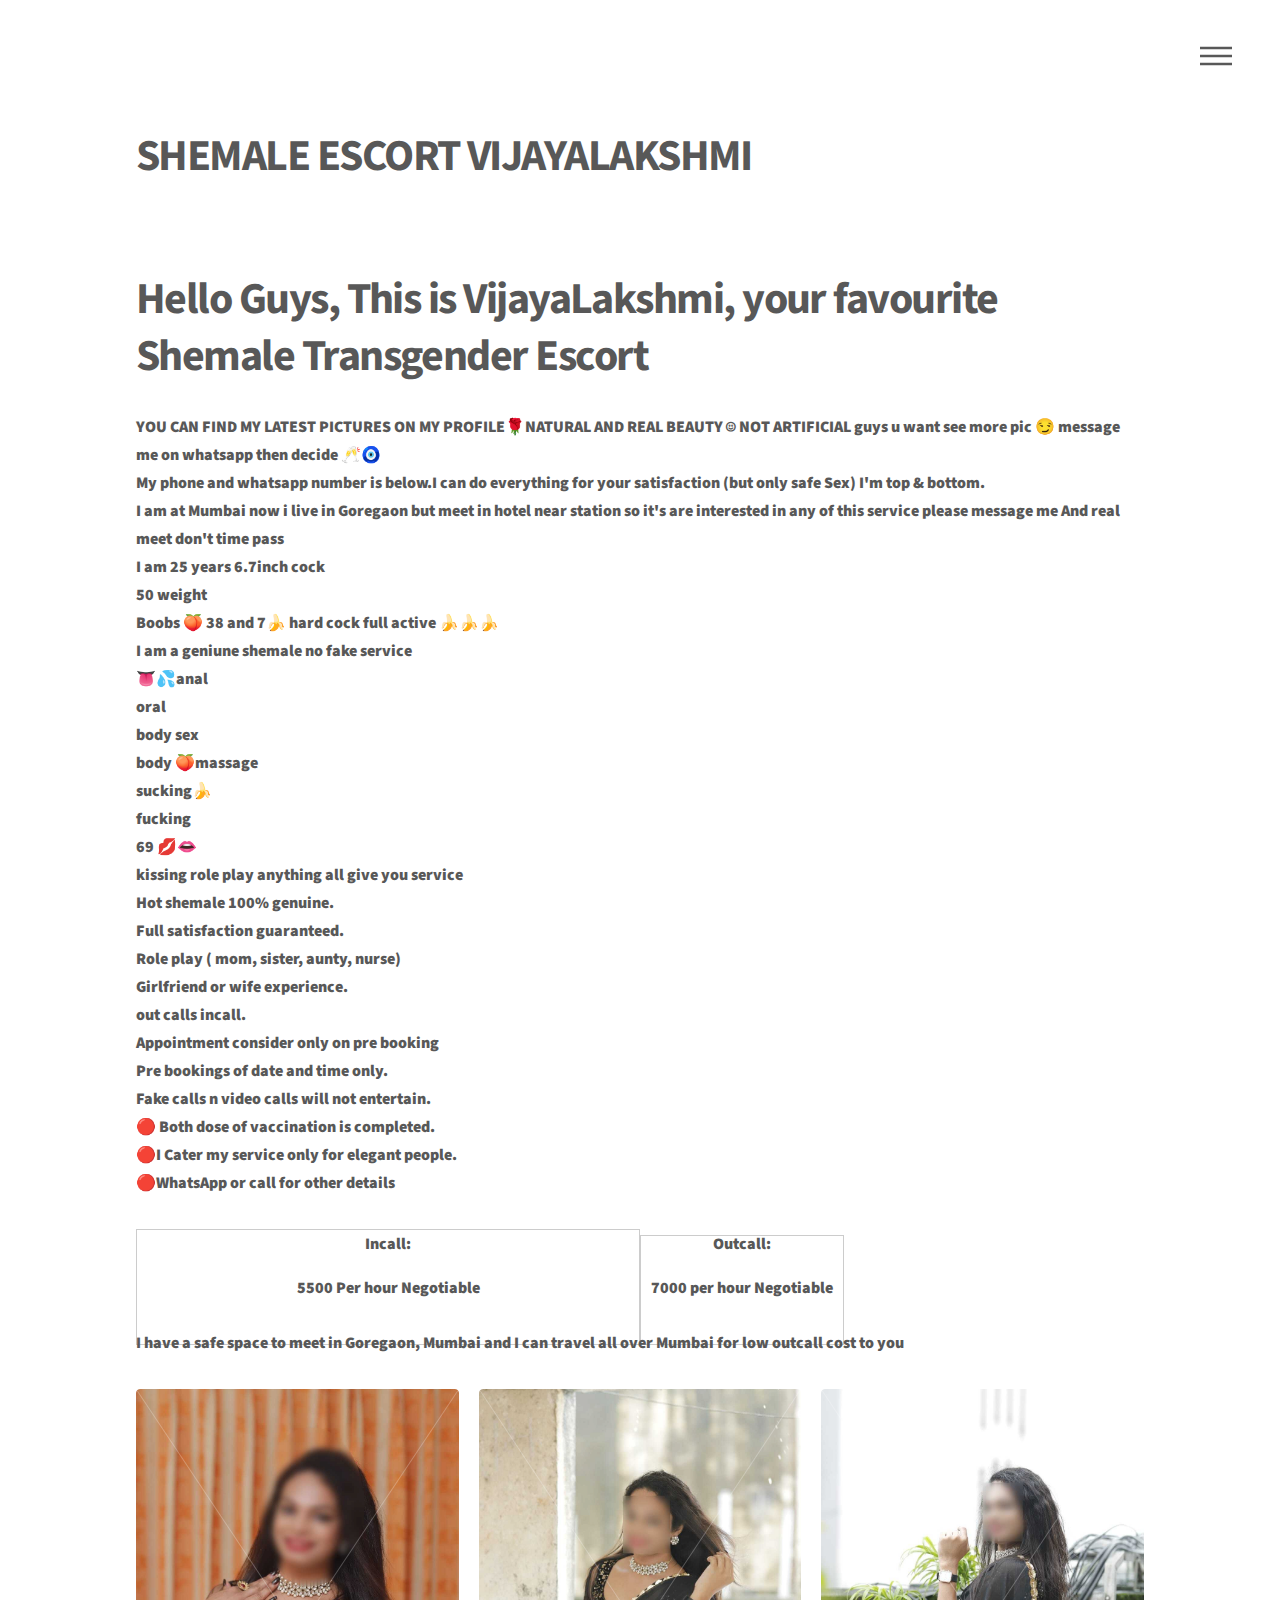
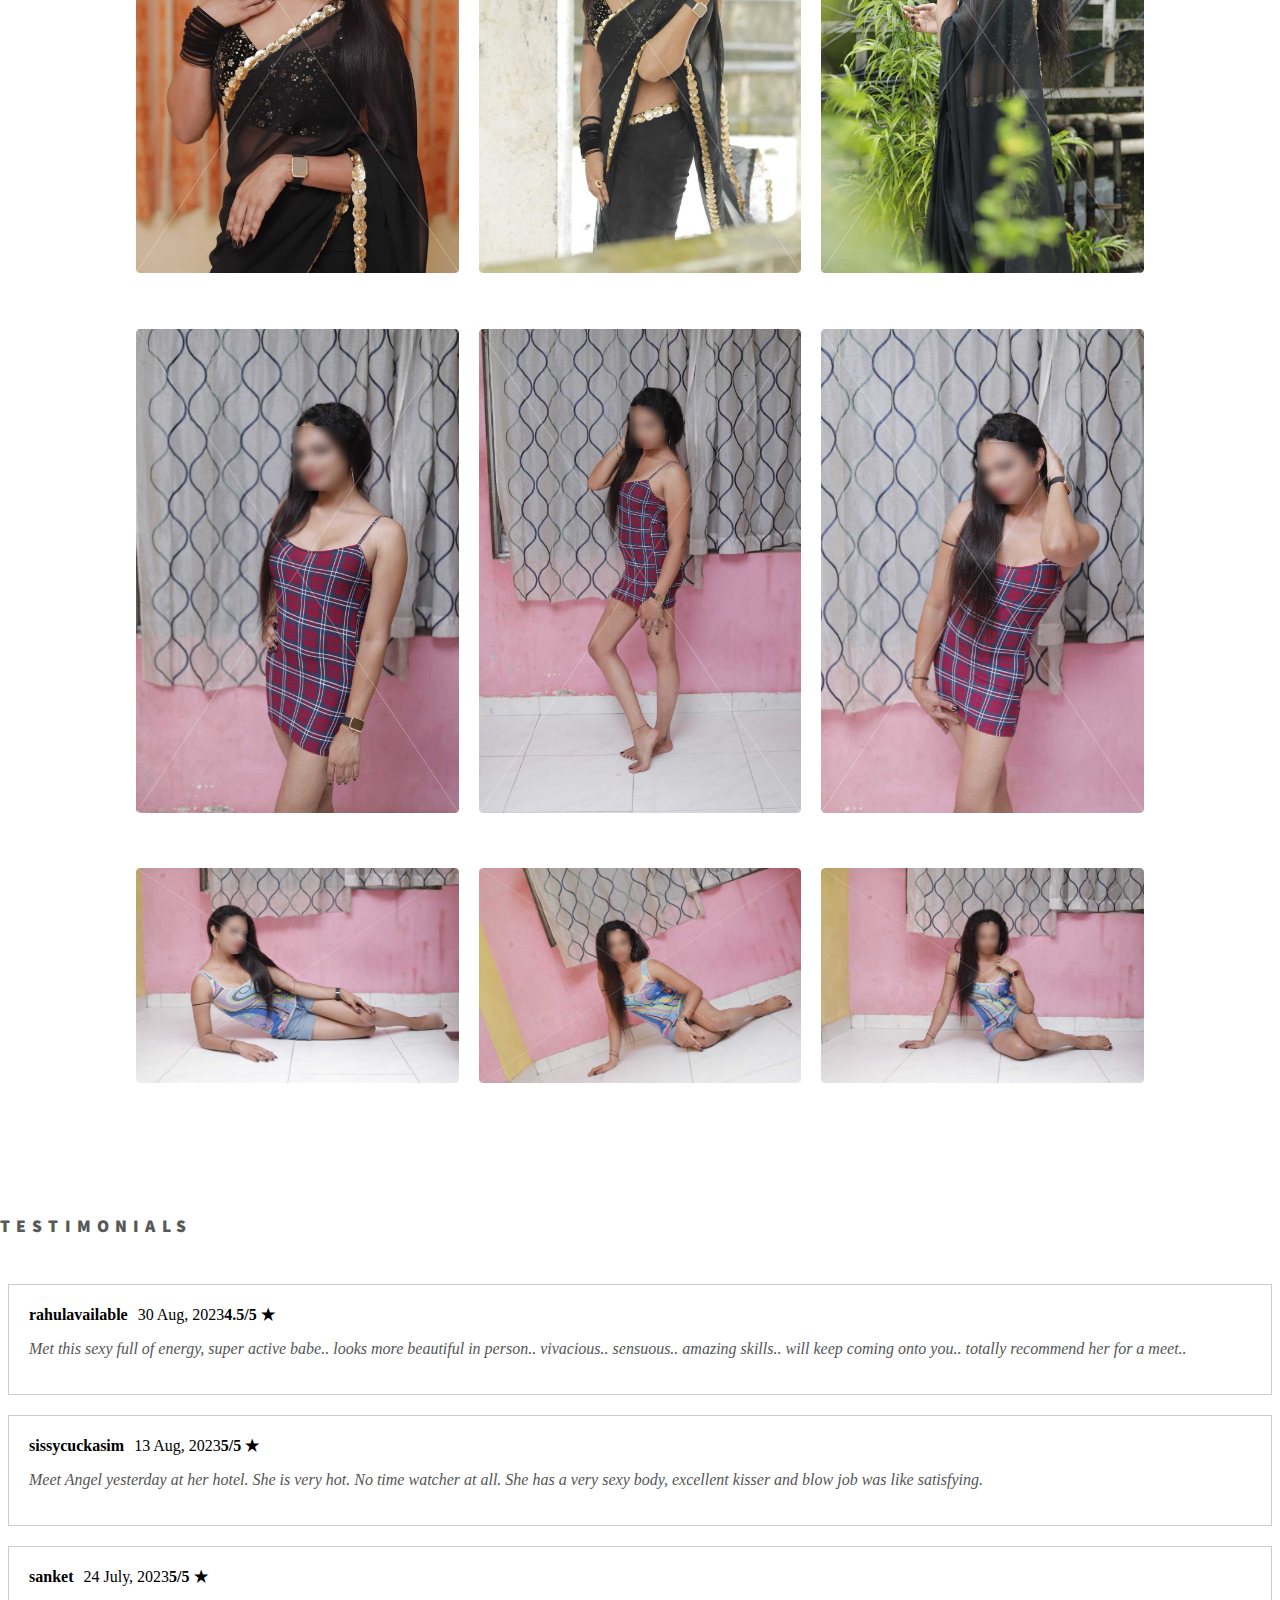
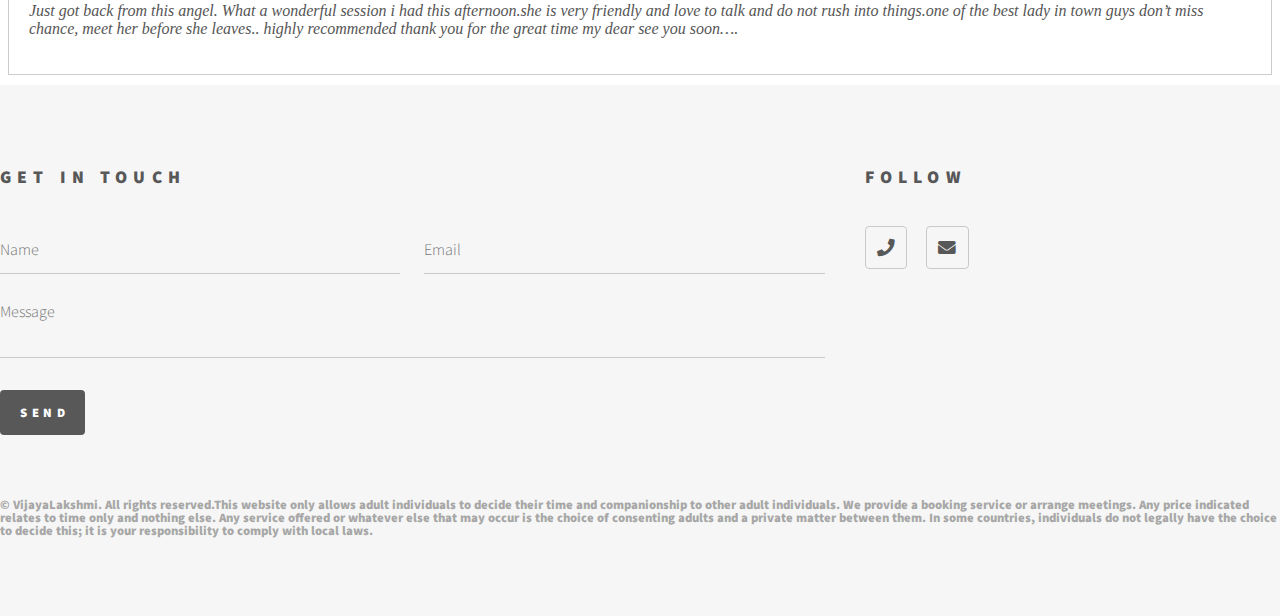
<file: index.html>
<!DOCTYPE HTML>
<!--
	Phantom by HTML5 UP
	html5up.net | @ajlkn
	Free for personal and commercial use under the CCA 3.0 license (html5up.net/license)
-->
<html>
	<head>
		<title>VijayaLakshmi TS</title>
		<meta charset="utf-8" />
		<meta name="viewport" content="width=device-width, initial-scale=1, user-scalable=no" />
		<link rel="stylesheet" href="assets/css/main.css" />
		<noscript><link rel="stylesheet" href="assets/css/noscript.css" /></noscript>
	</head>
	<body class="is-preload">
		<!-- Wrapper -->
			<div id="wrapper">

				<!-- Header -->
					<header id="header">
						<div class="inner">

							<!-- Logo -->
								<a href="index.html" class="logo">
									<span class="title"><h1>Shemale Escort VijayaLakshmi</h1></span>
								</a>

							<!-- Nav -->
								<nav>
									<ul>
										<li><a href="#menu">Menu</a></li>
									</ul>
								</nav>

						</div>
					</header>

				<!-- Menu -->
					<nav id="menu">
						<h2>Menu</h2>
						<ul>
							<li><a href="index.html">Home</a></li>
							<li><a href=#radi>Photos</a></li>
							<li><a href=#footer>Contact Me</a></li>
						</ul>
					</nav>

				<!-- Main -->
					<div id="main">
						<div class="inner">
							<header>
								<h1>Hello Guys, This is VijayaLakshmi, your favourite Shemale Transgender Escort </h1>
								<p><b>YOU CAN FIND MY LATEST PICTURES ON MY PROFILE🌹NATURAL AND REAL BEAUTY ☺ NOT ARTIFICIAL guys u want see more pic 😏 message me on whatsapp then decide 🥂🧿
									<br>My phone and whatsapp number is below.I can do everything for your satisfaction (but only safe Sex)
									I'm top & bottom.
									<br>I am at Mumbai now i live in Goregaon but meet in  hotel near station so it's are interested in any of this service please message me
									And real meet don't time pass 
									<br>I am 25 years 6.7inch cock 
									<br>50 weight
									<br>Boobs 🍑 38 and 7🍌 hard cock full active 🍌🍌🍌
									<br>I am a geniune shemale no fake service
									<br>👅💦anal
									<br> oral 
									<br>body sex 
									<br>body 🍑massage 
									<br>sucking🍌 
									<br>fucking 
									<br>69 💋👄 
									<br>kissing role play anything all give you service
									<br>Hot shemale 100% genuine.
									<br>Full satisfaction guaranteed.
									<br>Role play ( mom, sister, aunty, nurse)
									<br>Girlfriend or wife experience.
									<br>out calls incall.
									<br>Appointment consider only on pre booking
									<br>Pre bookings of date and time only.
									<br>Fake calls n video calls will not entertain.
									<br>🔴 Both dose of vaccination is completed.
									<br>🔴I Cater my service only for elegant people.
									<br>🔴WhatsApp or call for other details

									</b></p>
									<body>
										<div class="pricing-table">
											<div class="pricing-row">
												<div class="pricing-cell" data-tooltip="You can come to my place">
													<p><b>Incall:</p>
													<p><b> 5500 Per hour Negotiable</p>
												</div>
												<div class="pricing-cell" data-tooltip="I can come to your place">
													<p><b>Outcall:</p>
													<p><b>7000 per hour Negotiable</p>
												</div>
											</div>
										</div>
									</body>
									<p>
										<b>
											I have a safe space to meet in Goregaon, Mumbai and I can travel all over Mumbai for low outcall cost to you
										</b>
									</p>
									
							</header>
							<section id="radi" class="tiles">
								<article class="">
									<span class="image">
										<img src="images/pic01.jpg" alt="" />
									</span>
									<!a href="generic.html">
										<h2> </h2>
										<div class="content">
											<p></p>
										</div>
									</a>
								</article>
								<article class="">
									<span class="image">
										<img src="images/pic02.jpg" alt="" />
									</span>
									<!a href="generic.html">
										<h2></h2>
										<div class="content">
											<p></p>
										</div>
									</a>
								</article>
								<article class="">
									<span class="image">
										<img src="images/pic03.jpg" alt="" />
									</span>
									<!a href="generic.html">
										<h2></h2>
										<div class="content">
											<p></p>
										</div>
									</a>
								</article>
								<article class="">
									<span class="image">
										<img src="images/pic04.jpg" alt="" />
									</span>
									<!a href="generic.html">
										<h2></h2>
										<div class="content">
											<p></p>
										</div>
									</a>
								</article>
								<article class="">
									<span class="image">
										<img src="images/pic05.jpg" alt="" />
									</span>
									<!a href="generic.html">
										<h2></h2>
										<div class="content">
											<p></p>
										</div>
									</a>
								</article>
								<article class="">
									<span class="image">
										<img src="images/pic06.jpg" alt="" />
									</span>
									<!a href="generic.html">
										<h2></h2>
										<div class="content">
											<p></p>
										</div>
									</a>
								</article>
								<article class="">
									<span class="image">
										<img src="images/pic07.jpg" alt="" />
									</span>
									<!a href="generic.html">
										<h2></h2>
										<div class="content">
											<p></p>
										</div>
									</a>
								</article>
								<article class="">
									<span class="image">
										<img src="images/pic08.jpg" alt="" />
									</span>
									<!a href="generic.html">
										<h2></h2>
										<div class="content">
											<p></p>
										</div>
									</a>
								</article>
								<article class="">
									<span class="image">
										<img src="images/pic09.jpg" alt="" />
									</span>
									<!a href="generic.html">
										<h2></h2>
										<div class="content">
											<p></p>
										</div>
									</a>
								</article>
							</section>
						</div>
					</div>
					<h2>Testimonials</h2>
					<iframe src="testimonials.html" width="100%" height="400" frameborder="0"></iframe>

				<!-- Footer -->
					<footer id="footer">
						<div class="inner">
							<section>
								<h2>Get in touch</h2>
								<form method="post" action="#">
									<div class="fields">
										<div class="field half">
											<input type="text" name="name" id="name" placeholder="Name" />
										</div>
										<div class="field half">
											<input type="email" name="email" id="email" placeholder="Email" />
										</div>
										<div class="field">
											<textarea name="message" id="message" placeholder="Message"></textarea>
										</div>
									</div>
									<ul class="actions">
										<li><input type="submit" value="Send" class="primary" /></li>
									</ul>
								</form>
							</section>
							<section>
								<h2>Follow</h2>
								<ul class="icons">
									
									
									<li><a href="tel:+918828575017" class="icon solid style2 fa-phone"><span class="label">Phone</span></a></li>
									<li><a href="https://wa.link/mi4pgy" class="icon solid style2 fa-envelope"><span class="label">Email</span></a></li>
								</ul>
							</section>
							<ul class="copyright">
								<li>&copy; VijayaLakshmi. All rights reserved.This website only allows adult individuals to decide their time and companionship to other adult individuals. We provide a booking service or arrange meetings. Any price indicated relates to time only and nothing else. Any service offered or whatever else that may occur is the choice of consenting adults and a private matter between them. In some countries, individuals do not legally have the choice to decide this; it is your responsibility to comply with local laws.</li>
							</ul>
						</div>
					</footer>

			</div>

		<!-- Scripts -->
			<script src="assets/js/jquery.min.js"></script>
			<script src="assets/js/browser.min.js"></script>
			<script src="assets/js/breakpoints.min.js"></script>
			<script src="assets/js/util.js"></script>
			<script src="assets/js/main.js"></script>

	</body>
</html>
</file>
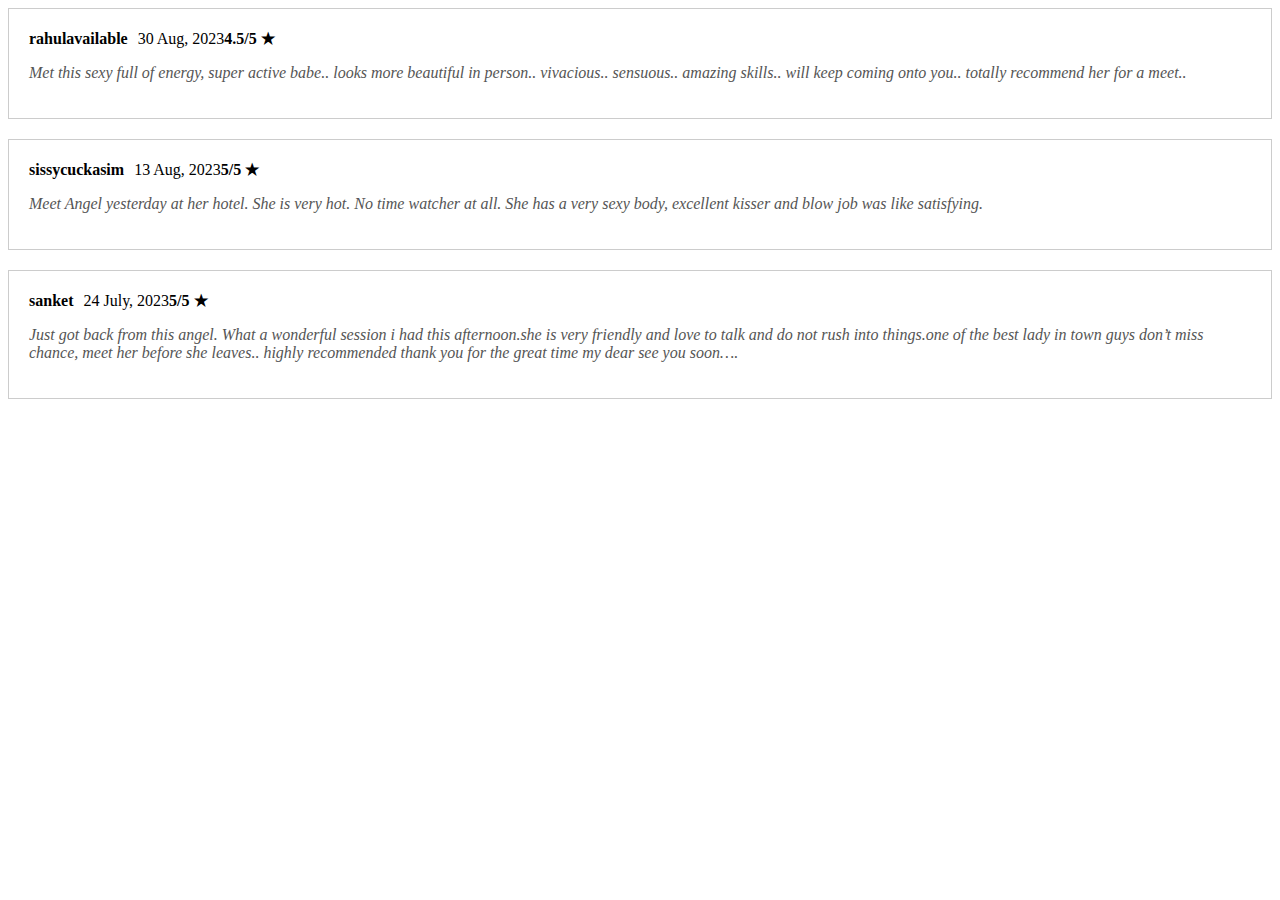
<file: testimonials.html>
<!DOCTYPE html>
<html lang="en">
<head>
    <meta charset="UTF-8">
    <meta name="viewport" content="width=device-width, initial-scale=1.0">
    <title>Testimonials</title>
    <style>
        /* Add your CSS styles for testimonials here */
        .testimonial {
            border: 1px solid #ccc;
            padding: 20px;
            margin-bottom: 20px;
        }

        .user-info {
            display: flex;
            align-items: center;
            margin-bottom: 10px;
        }

        .user-name {
            font-weight: bold;
            margin-right: 10px;
        }

        .rating {
            font-weight: bold;
            margin-right: 10px;
        }

        .testimonial-text {
            font-style: italic;
            color: #555;
        }
    </style>
</head>
<body>
    <div class="testimonial">
        <div class="user-info">
            <span class="user-name">rahulavailable</span>
            <span class="date">30 Aug, 2023</span>
            <span class="rating">4.5/5 &#9733;</span>
        </div>
        <p class="testimonial-text">Met this sexy full of energy, super active babe.. looks more beautiful in person.. vivacious.. sensuous.. amazing skills.. will keep coming onto you.. totally recommend her for a meet..
        </p>
    </div>
    <div class="testimonial">
        <div class="user-info">
            <span class="user-name">sissycuckasim</span>
            <span class="date">13 Aug, 2023</span>
            <span class="rating">5/5 &#9733;</span>
        </div>
        <p class="testimonial-text">Meet Angel yesterday at her hotel. She is very hot. No time watcher at all. She has a very sexy body, excellent kisser and blow job was like satisfying.
        </p>
    </div><div class="testimonial">
        <div class="user-info">
            <span class="user-name">sanket</span>
            <span class="date">24 July, 2023</span>
            <span class="rating">5/5 &#9733;</span>
        </div>
        <p class="testimonial-text">Just got back from this angel. What a wonderful session i had this afternoon.she is very friendly and love to talk and do not rush into things.one of the best lady in town guys don’t miss chance, meet her before she leaves.. highly recommended thank you for the great time my dear see you soon….
        </p>
    </div>

    <!-- Add more testimonials here as needed -->

</body>
</html>
</file>
<file: assets/css/noscript.css>
/*
	Phantom by HTML5 UP
	html5up.net | @ajlkn
	Free for personal and commercial use under the CCA 3.0 license (html5up.net/license)
*/

/* Tiles */

	body.is-preload .tiles article {
		-moz-transform: none;
		-webkit-transform: none;
		-ms-transform: none;
		transform: none;
		opacity: 1;
	}
</file>
<file: assets/css/main.css>
@import url(fontawesome-all.min.css);
@import url("https://fonts.googleapis.com/css?family=Source+Sans+Pro:300,700,900");

/*
	Phantom by HTML5 UP
	html5up.net | @ajlkn
	Free for personal and commercial use under the CCA 3.0 license (html5up.net/license)
*/

html, body, div, span, applet, object,
iframe, h1, h2, h3, h4, h5, h6, p, blockquote,
pre, a, abbr, acronym, address, big, cite,
code, del, dfn, em, img, ins, kbd, q, s, samp,
small, strike, strong, sub, sup, tt, var, b,
u, i, center, dl, dt, dd, ol, ul, li, fieldset,
form, label, legend, table, caption, tbody,
tfoot, thead, tr, th, td, article, aside,
canvas, details, embed, figure, figcaption,
footer, header, hgroup, menu, nav, output, ruby,
section, summary, time, mark, audio, video {
	margin: 0;
	padding: 0;
	border: 0;
	font-size: 100%;
	font: inherit;
	vertical-align: baseline;}

article, aside, details, figcaption, figure,
footer, header, hgroup, menu, nav, section {
	display: block;}

body {
	line-height: 1;
}

ol, ul {
	list-style: none;
}

blockquote, q {
	quotes: none;
}

	blockquote:before, blockquote:after, q:before, q:after {
		content: '';
		content: none;
	}

table {
	border-collapse: collapse;
	border-spacing: 0;
}

body {
	-webkit-text-size-adjust: none;
}

mark {
	background-color: transparent;
	color: inherit;
}

input::-moz-focus-inner {
	border: 0;
	padding: 0;
}

input, select, textarea {
	-moz-appearance: none;
	-webkit-appearance: none;
	-ms-appearance: none;
	appearance: none;
}

/* Basic */

	@-ms-viewport {
		width: device-width;
	}

	body {
		-ms-overflow-style: scrollbar;
	}

	@media screen and (max-width: 480px) {

		html, body {
			min-width: 320px;
		}

	}

	html {
		box-sizing: border-box;
	}

	*, *:before, *:after {
		box-sizing: inherit;
	}

	body {
		background: #ffffff;
	}

		body.is-preload *, body.is-preload *:before, body.is-preload *:after {
			-moz-animation: none !important;
			-webkit-animation: none !important;
			-ms-animation: none !important;
			animation: none !important;
			-moz-transition: none !important;
			-webkit-transition: none !important;
			-ms-transition: none !important;
			transition: none !important;
		}

/* Type */

	body, input, select, textarea {
		color: #585858;
		font-family: "Source Sans Pro", Helvetica, sans-serif;
		font-size: 16pt;
		font-weight: 300;
		line-height: 1.75;
	}

		@media screen and (max-width: 1680px) {

			body, input, select, textarea {
				font-size: 14pt;
			}

		}

		@media screen and (max-width: 1280px) {

			body, input, select, textarea {
				font-size: 12pt;
			}

		}

	a {
		-moz-transition: border-bottom-color 0.2s ease, color 0.2s ease;
		-webkit-transition: border-bottom-color 0.2s ease, color 0.2s ease;
		-ms-transition: border-bottom-color 0.2s ease, color 0.2s ease;
		transition: border-bottom-color 0.2s ease, color 0.2s ease;
		text-decoration: none;
		color: #585858;
		border-bottom: dotted 1px rgba(88, 88, 88, 0.5);
	}

		a:hover {
			border-bottom-color: transparent;
			color: #f2849e !important;
		}

	strong, b {
		font-weight: 900;
	}

	em, i {
		font-style: italic;
	}

	p {
		margin: 0 0 2em 0;
	}

	h1 {
		font-size: 2.75em;
		font-weight: 700;
		line-height: 1.3;
		margin: 0 0 1em 0;
		letter-spacing: -0.035em;
	}

		h1 a {
			color: inherit;
		}

		@media screen and (max-width: 736px) {

			h1 {
				font-size: 2em;
				margin: 0 0 1em 0;
			}

		}

		@media screen and (max-width: 360px) {

			h1 {
				font-size: 1.75em;
			}

		}

	h2, h3, h4, h5, h6 {
		font-weight: 900;
		line-height: 1.5;
		margin: 0 0 2em 0;
		text-transform: uppercase;
		letter-spacing: 0.35em;
	}

		h2 a, h3 a, h4 a, h5 a, h6 a {
			color: inherit;
		}

	h2 {
		font-size: 1.1em;
	}

	h3 {
		font-size: 1em;
	}

	h4 {
		font-size: 0.8em;
	}

	h5 {
		font-size: 0.8em;
	}

	h6 {
		font-size: 0.8em;
	}

	@media screen and (max-width: 980px) {

		h1 br, h2 br, h3 br, h4 br, h5 br, h6 br {
			display: none;
		}

	}

	@media screen and (max-width: 736px) {

		h2 {
			font-size: 1em;
		}

		h3 {
			font-size: 0.8em;
		}

	}

	sub {
		font-size: 0.8em;
		position: relative;
		top: 0.5em;
	}

	sup {
		font-size: 0.8em;
		position: relative;
		top: -0.5em;
	}

	blockquote {
		border-left: solid 4px #c9c9c9;
		font-style: italic;
		margin: 0 0 2em 0;
		padding: 0.5em 0 0.5em 2em;
	}

	code {
		background: rgba(144, 144, 144, 0.075);
		border-radius: 4px;
		border: solid 1px #c9c9c9;
		font-family: "Courier New", monospace;
		font-size: 0.9em;
		margin: 0 0.25em;
		padding: 0.25em 0.65em;
	}

	pre {
		-webkit-overflow-scrolling: touch;
		font-family: "Courier New", monospace;
		font-size: 0.9em;
		margin: 0 0 2em 0;
	}

		pre code {
			display: block;
			line-height: 1.75;
			padding: 1em 1.5em;
			overflow-x: auto;
		}

	hr {
		border: 0;
		border-bottom: solid 1px #c9c9c9;
		margin: 2em 0;
	}

		hr.major {
			margin: 3em 0;
		}

	.align-left {
		text-align: left;
	}

	.align-center {
		text-align: center;
	}

	.align-right {
		text-align: right;
	}

/* Row */

	.row {
		display: flex;
		flex-wrap: wrap;
		box-sizing: border-box;
		align-items: stretch;
	}

		.row > * {
			box-sizing: border-box;
		}

		.row.gtr-uniform > * > :last-child {
			margin-bottom: 0;
		}

		.row.aln-left {
			justify-content: flex-start;
		}

		.row.aln-center {
			justify-content: center;
		}

		.row.aln-right {
			justify-content: flex-end;
		}

		.row.aln-top {
			align-items: flex-start;
		}

		.row.aln-middle {
			align-items: center;
		}

		.row.aln-bottom {
			align-items: flex-end;
		}

		.row > .imp {
			order: -1;
		}

		.row > .col-1 {
			width: 8.33333%;
		}

		.row > .off-1 {
			margin-left: 8.33333%;
		}

		.row > .col-2 {
			width: 16.66667%;
		}

		.row > .off-2 {
			margin-left: 16.66667%;
		}

		.row > .col-3 {
			width: 25%;
		}

		.row > .off-3 {
			margin-left: 25%;
		}

		.row > .col-4 {
			width: 33.33333%;
		}

		.row > .off-4 {
			margin-left: 33.33333%;
		}

		.row > .col-5 {
			width: 41.66667%;
		}

		.row > .off-5 {
			margin-left: 41.66667%;
		}

		.row > .col-6 {
			width: 50%;
		}

		.row > .off-6 {
			margin-left: 50%;
		}

		.row > .col-7 {
			width: 58.33333%;
		}

		.row > .off-7 {
			margin-left: 58.33333%;
		}

		.row > .col-8 {
			width: 66.66667%;
		}

		.row > .off-8 {
			margin-left: 66.66667%;
		}

		.row > .col-9 {
			width: 75%;
		}

		.row > .off-9 {
			margin-left: 75%;
		}

		.row > .col-10 {
			width: 83.33333%;
		}

		.row > .off-10 {
			margin-left: 83.33333%;
		}

		.row > .col-11 {
			width: 91.66667%;
		}

		.row > .off-11 {
			margin-left: 91.66667%;
		}

		.row > .col-12 {
			width: 100%;
		}

		.row > .off-12 {
			margin-left: 100%;
		}

		.row.gtr-0 {
			margin-top: 0;
			margin-left: 0em;
		}

			.row.gtr-0 > * {
				padding: 0 0 0 0em;
			}

			.row.gtr-0.gtr-uniform {
				margin-top: 0em;
			}

				.row.gtr-0.gtr-uniform > * {
					padding-top: 0em;
				}

		.row.gtr-25 {
			margin-top: 0;
			margin-left: -0.5em;
		}

			.row.gtr-25 > * {
				padding: 0 0 0 0.5em;
			}

			.row.gtr-25.gtr-uniform {
				margin-top: -0.5em;
			}

				.row.gtr-25.gtr-uniform > * {
					padding-top: 0.5em;
				}

		.row.gtr-50 {
			margin-top: 0;
			margin-left: -1em;
		}

			.row.gtr-50 > * {
				padding: 0 0 0 1em;
			}

			.row.gtr-50.gtr-uniform {
				margin-top: -1em;
			}

				.row.gtr-50.gtr-uniform > * {
					padding-top: 1em;
				}

		.row {
			margin-top: 0;
			margin-left: -2em;
		}

			.row > * {
				padding: 0 0 0 2em;
			}

			.row.gtr-uniform {
				margin-top: -2em;
			}

				.row.gtr-uniform > * {
					padding-top: 2em;
				}

		.row.gtr-150 {
			margin-top: 0;
			margin-left: -3em;
		}

			.row.gtr-150 > * {
				padding: 0 0 0 3em;
			}

			.row.gtr-150.gtr-uniform {
				margin-top: -3em;
			}

				.row.gtr-150.gtr-uniform > * {
					padding-top: 3em;
				}

		.row.gtr-200 {
			margin-top: 0;
			margin-left: -4em;
		}

			.row.gtr-200 > * {
				padding: 0 0 0 4em;
			}

			.row.gtr-200.gtr-uniform {
				margin-top: -4em;
			}

				.row.gtr-200.gtr-uniform > * {
					padding-top: 4em;
				}

		@media screen and (max-width: 1680px) {

			.row {
				display: flex;
				flex-wrap: wrap;
				box-sizing: border-box;
				align-items: stretch;
			}

				.row > * {
					box-sizing: border-box;
				}

				.row.gtr-uniform > * > :last-child {
					margin-bottom: 0;
				}

				.row.aln-left {
					justify-content: flex-start;
				}

				.row.aln-center {
					justify-content: center;
				}

				.row.aln-right {
					justify-content: flex-end;
				}

				.row.aln-top {
					align-items: flex-start;
				}

				.row.aln-middle {
					align-items: center;
				}

				.row.aln-bottom {
					align-items: flex-end;
				}

				.row > .imp-xlarge {
					order: -1;
				}

				.row > .col-1-xlarge {
					width: 8.33333%;
				}

				.row > .off-1-xlarge {
					margin-left: 8.33333%;
				}

				.row > .col-2-xlarge {
					width: 16.66667%;
				}

				.row > .off-2-xlarge {
					margin-left: 16.66667%;
				}

				.row > .col-3-xlarge {
					width: 25%;
				}

				.row > .off-3-xlarge {
					margin-left: 25%;
				}

				.row > .col-4-xlarge {
					width: 33.33333%;
				}

				.row > .off-4-xlarge {
					margin-left: 33.33333%;
				}

				.row > .col-5-xlarge {
					width: 41.66667%;
				}

				.row > .off-5-xlarge {
					margin-left: 41.66667%;
				}

				.row > .col-6-xlarge {
					width: 50%;
				}

				.row > .off-6-xlarge {
					margin-left: 50%;
				}

				.row > .col-7-xlarge {
					width: 58.33333%;
				}

				.row > .off-7-xlarge {
					margin-left: 58.33333%;
				}

				.row > .col-8-xlarge {
					width: 66.66667%;
				}

				.row > .off-8-xlarge {
					margin-left: 66.66667%;
				}

				.row > .col-9-xlarge {
					width: 75%;
				}

				.row > .off-9-xlarge {
					margin-left: 75%;
				}

				.row > .col-10-xlarge {
					width: 83.33333%;
				}

				.row > .off-10-xlarge {
					margin-left: 83.33333%;
				}

				.row > .col-11-xlarge {
					width: 91.66667%;
				}

				.row > .off-11-xlarge {
					margin-left: 91.66667%;
				}

				.row > .col-12-xlarge {
					width: 100%;
				}

				.row > .off-12-xlarge {
					margin-left: 100%;
				}

				.row.gtr-0 {
					margin-top: 0;
					margin-left: 0em;
				}

					.row.gtr-0 > * {
						padding: 0 0 0 0em;
					}

					.row.gtr-0.gtr-uniform {
						margin-top: 0em;
					}

						.row.gtr-0.gtr-uniform > * {
							padding-top: 0em;
						}

				.row.gtr-25 {
					margin-top: 0;
					margin-left: -0.5em;
				}

					.row.gtr-25 > * {
						padding: 0 0 0 0.5em;
					}

					.row.gtr-25.gtr-uniform {
						margin-top: -0.5em;
					}

						.row.gtr-25.gtr-uniform > * {
							padding-top: 0.5em;
						}

				.row.gtr-50 {
					margin-top: 0;
					margin-left: -1em;
				}

					.row.gtr-50 > * {
						padding: 0 0 0 1em;
					}

					.row.gtr-50.gtr-uniform {
						margin-top: -1em;
					}

						.row.gtr-50.gtr-uniform > * {
							padding-top: 1em;
						}

				.row {
					margin-top: 0;
					margin-left: -2em;
				}

					.row > * {
						padding: 0 0 0 2em;
					}

					.row.gtr-uniform {
						margin-top: -2em;
					}

						.row.gtr-uniform > * {
							padding-top: 2em;
						}

				.row.gtr-150 {
					margin-top: 0;
					margin-left: -3em;
				}

					.row.gtr-150 > * {
						padding: 0 0 0 3em;
					}

					.row.gtr-150.gtr-uniform {
						margin-top: -3em;
					}

						.row.gtr-150.gtr-uniform > * {
							padding-top: 3em;
						}

				.row.gtr-200 {
					margin-top: 0;
					margin-left: -4em;
				}

					.row.gtr-200 > * {
						padding: 0 0 0 4em;
					}

					.row.gtr-200.gtr-uniform {
						margin-top: -4em;
					}

						.row.gtr-200.gtr-uniform > * {
							padding-top: 4em;
						}

		}

		@media screen and (max-width: 1280px) {

			.row {
				display: flex;
				flex-wrap: wrap;
				box-sizing: border-box;
				align-items: stretch;
			}

				.row > * {
					box-sizing: border-box;
				}

				.row.gtr-uniform > * > :last-child {
					margin-bottom: 0;
				}

				.row.aln-left {
					justify-content: flex-start;
				}

				.row.aln-center {
					justify-content: center;
				}

				.row.aln-right {
					justify-content: flex-end;
				}

				.row.aln-top {
					align-items: flex-start;
				}

				.row.aln-middle {
					align-items: center;
				}

				.row.aln-bottom {
					align-items: flex-end;
				}

				.row > .imp-large {
					order: -1;
				}

				.row > .col-1-large {
					width: 8.33333%;
				}

				.row > .off-1-large {
					margin-left: 8.33333%;
				}

				.row > .col-2-large {
					width: 16.66667%;
				}

				.row > .off-2-large {
					margin-left: 16.66667%;
				}

				.row > .col-3-large {
					width: 25%;
				}

				.row > .off-3-large {
					margin-left: 25%;
				}

				.row > .col-4-large {
					width: 33.33333%;
				}

				.row > .off-4-large {
					margin-left: 33.33333%;
				}

				.row > .col-5-large {
					width: 41.66667%;
				}

				.row > .off-5-large {
					margin-left: 41.66667%;
				}

				.row > .col-6-large {
					width: 50%;
				}

				.row > .off-6-large {
					margin-left: 50%;
				}

				.row > .col-7-large {
					width: 58.33333%;
				}

				.row > .off-7-large {
					margin-left: 58.33333%;
				}

				.row > .col-8-large {
					width: 66.66667%;
				}

				.row > .off-8-large {
					margin-left: 66.66667%;
				}

				.row > .col-9-large {
					width: 75%;
				}

				.row > .off-9-large {
					margin-left: 75%;
				}

				.row > .col-10-large {
					width: 83.33333%;
				}

				.row > .off-10-large {
					margin-left: 83.33333%;
				}

				.row > .col-11-large {
					width: 91.66667%;
				}

				.row > .off-11-large {
					margin-left: 91.66667%;
				}

				.row > .col-12-large {
					width: 100%;
				}

				.row > .off-12-large {
					margin-left: 100%;
				}

				.row.gtr-0 {
					margin-top: 0;
					margin-left: 0em;
				}

					.row.gtr-0 > * {
						padding: 0 0 0 0em;
					}

					.row.gtr-0.gtr-uniform {
						margin-top: 0em;
					}

						.row.gtr-0.gtr-uniform > * {
							padding-top: 0em;
						}

				.row.gtr-25 {
					margin-top: 0;
					margin-left: -0.5em;
				}

					.row.gtr-25 > * {
						padding: 0 0 0 0.5em;
					}

					.row.gtr-25.gtr-uniform {
						margin-top: -0.5em;
					}

						.row.gtr-25.gtr-uniform > * {
							padding-top: 0.5em;
						}

				.row.gtr-50 {
					margin-top: 0;
					margin-left: -1em;
				}

					.row.gtr-50 > * {
						padding: 0 0 0 1em;
					}

					.row.gtr-50.gtr-uniform {
						margin-top: -1em;
					}

						.row.gtr-50.gtr-uniform > * {
							padding-top: 1em;
						}

				.row {
					margin-top: 0;
					margin-left: -2em;
				}

					.row > * {
						padding: 0 0 0 2em;
					}

					.row.gtr-uniform {
						margin-top: -2em;
					}

						.row.gtr-uniform > * {
							padding-top: 2em;
						}

				.row.gtr-150 {
					margin-top: 0;
					margin-left: -3em;
				}

					.row.gtr-150 > * {
						padding: 0 0 0 3em;
					}

					.row.gtr-150.gtr-uniform {
						margin-top: -3em;
					}

						.row.gtr-150.gtr-uniform > * {
							padding-top: 3em;
						}

				.row.gtr-200 {
					margin-top: 0;
					margin-left: -4em;
				}

					.row.gtr-200 > * {
						padding: 0 0 0 4em;
					}

					.row.gtr-200.gtr-uniform {
						margin-top: -4em;
					}

						.row.gtr-200.gtr-uniform > * {
							padding-top: 4em;
						}

		}

		@media screen and (max-width: 980px) {

			.row {
				display: flex;
				flex-wrap: wrap;
				box-sizing: border-box;
				align-items: stretch;
			}

				.row > * {
					box-sizing: border-box;
				}

				.row.gtr-uniform > * > :last-child {
					margin-bottom: 0;
				}

				.row.aln-left {
					justify-content: flex-start;
				}

				.row.aln-center {
					justify-content: center;
				}

				.row.aln-right {
					justify-content: flex-end;
				}

				.row.aln-top {
					align-items: flex-start;
				}

				.row.aln-middle {
					align-items: center;
				}

				.row.aln-bottom {
					align-items: flex-end;
				}

				.row > .imp-medium {
					order: -1;
				}

				.row > .col-1-medium {
					width: 8.33333%;
				}

				.row > .off-1-medium {
					margin-left: 8.33333%;
				}

				.row > .col-2-medium {
					width: 16.66667%;
				}

				.row > .off-2-medium {
					margin-left: 16.66667%;
				}

				.row > .col-3-medium {
					width: 25%;
				}

				.row > .off-3-medium {
					margin-left: 25%;
				}

				.row > .col-4-medium {
					width: 33.33333%;
				}

				.row > .off-4-medium {
					margin-left: 33.33333%;
				}

				.row > .col-5-medium {
					width: 41.66667%;
				}

				.row > .off-5-medium {
					margin-left: 41.66667%;
				}

				.row > .col-6-medium {
					width: 50%;
				}

				.row > .off-6-medium {
					margin-left: 50%;
				}

				.row > .col-7-medium {
					width: 58.33333%;
				}

				.row > .off-7-medium {
					margin-left: 58.33333%;
				}

				.row > .col-8-medium {
					width: 66.66667%;
				}

				.row > .off-8-medium {
					margin-left: 66.66667%;
				}

				.row > .col-9-medium {
					width: 75%;
				}

				.row > .off-9-medium {
					margin-left: 75%;
				}

				.row > .col-10-medium {
					width: 83.33333%;
				}

				.row > .off-10-medium {
					margin-left: 83.33333%;
				}

				.row > .col-11-medium {
					width: 91.66667%;
				}

				.row > .off-11-medium {
					margin-left: 91.66667%;
				}

				.row > .col-12-medium {
					width: 100%;
				}

				.row > .off-12-medium {
					margin-left: 100%;
				}

				.row.gtr-0 {
					margin-top: 0;
					margin-left: 0em;
				}

					.row.gtr-0 > * {
						padding: 0 0 0 0em;
					}

					.row.gtr-0.gtr-uniform {
						margin-top: 0em;
					}

						.row.gtr-0.gtr-uniform > * {
							padding-top: 0em;
						}

				.row.gtr-25 {
					margin-top: 0;
					margin-left: -0.375em;
				}

					.row.gtr-25 > * {
						padding: 0 0 0 0.375em;
					}

					.row.gtr-25.gtr-uniform {
						margin-top: -0.375em;
					}

						.row.gtr-25.gtr-uniform > * {
							padding-top: 0.375em;
						}

				.row.gtr-50 {
					margin-top: 0;
					margin-left: -0.75em;
				}

					.row.gtr-50 > * {
						padding: 0 0 0 0.75em;
					}

					.row.gtr-50.gtr-uniform {
						margin-top: -0.75em;
					}

						.row.gtr-50.gtr-uniform > * {
							padding-top: 0.75em;
						}

				.row {
					margin-top: 0;
					margin-left: -1.5em;
				}

					.row > * {
						padding: 0 0 0 1.5em;
					}

					.row.gtr-uniform {
						margin-top: -1.5em;
					}

						.row.gtr-uniform > * {
							padding-top: 1.5em;
						}

				.row.gtr-150 {
					margin-top: 0;
					margin-left: -2.25em;
				}

					.row.gtr-150 > * {
						padding: 0 0 0 2.25em;
					}

					.row.gtr-150.gtr-uniform {
						margin-top: -2.25em;
					}

						.row.gtr-150.gtr-uniform > * {
							padding-top: 2.25em;
						}

				.row.gtr-200 {
					margin-top: 0;
					margin-left: -3em;
				}

					.row.gtr-200 > * {
						padding: 0 0 0 3em;
					}

					.row.gtr-200.gtr-uniform {
						margin-top: -3em;
					}

						.row.gtr-200.gtr-uniform > * {
							padding-top: 3em;
						}

		}

		@media screen and (max-width: 736px) {

			.row {
				display: flex;
				flex-wrap: wrap;
				box-sizing: border-box;
				align-items: stretch;
			}

				.row > * {
					box-sizing: border-box;
				}

				.row.gtr-uniform > * > :last-child {
					margin-bottom: 0;
				}

				.row.aln-left {
					justify-content: flex-start;
				}

				.row.aln-center {
					justify-content: center;
				}

				.row.aln-right {
					justify-content: flex-end;
				}

				.row.aln-top {
					align-items: flex-start;
				}

				.row.aln-middle {
					align-items: center;
				}

				.row.aln-bottom {
					align-items: flex-end;
				}

				.row > .imp-small {
					order: -1;
				}

				.row > .col-1-small {
					width: 8.33333%;
				}

				.row > .off-1-small {
					margin-left: 8.33333%;
				}

				.row > .col-2-small {
					width: 16.66667%;
				}

				.row > .off-2-small {
					margin-left: 16.66667%;
				}

				.row > .col-3-small {
					width: 25%;
				}

				.row > .off-3-small {
					margin-left: 25%;
				}

				.row > .col-4-small {
					width: 33.33333%;
				}

				.row > .off-4-small {
					margin-left: 33.33333%;
				}

				.row > .col-5-small {
					width: 41.66667%;
				}

				.row > .off-5-small {
					margin-left: 41.66667%;
				}

				.row > .col-6-small {
					width: 50%;
				}

				.row > .off-6-small {
					margin-left: 50%;
				}

				.row > .col-7-small {
					width: 58.33333%;
				}

				.row > .off-7-small {
					margin-left: 58.33333%;
				}

				.row > .col-8-small {
					width: 66.66667%;
				}

				.row > .off-8-small {
					margin-left: 66.66667%;
				}

				.row > .col-9-small {
					width: 75%;
				}

				.row > .off-9-small {
					margin-left: 75%;
				}

				.row > .col-10-small {
					width: 83.33333%;
				}

				.row > .off-10-small {
					margin-left: 83.33333%;
				}

				.row > .col-11-small {
					width: 91.66667%;
				}

				.row > .off-11-small {
					margin-left: 91.66667%;
				}

				.row > .col-12-small {
					width: 100%;
				}

				.row > .off-12-small {
					margin-left: 100%;
				}

				.row.gtr-0 {
					margin-top: 0;
					margin-left: 0em;
				}

					.row.gtr-0 > * {
						padding: 0 0 0 0em;
					}

					.row.gtr-0.gtr-uniform {
						margin-top: 0em;
					}

						.row.gtr-0.gtr-uniform > * {
							padding-top: 0em;
						}

				.row.gtr-25 {
					margin-top: 0;
					margin-left: -0.25em;
				}

					.row.gtr-25 > * {
						padding: 0 0 0 0.25em;
					}

					.row.gtr-25.gtr-uniform {
						margin-top: -0.25em;
					}

						.row.gtr-25.gtr-uniform > * {
							padding-top: 0.25em;
						}

				.row.gtr-50 {
					margin-top: 0;
					margin-left: -0.5em;
				}

					.row.gtr-50 > * {
						padding: 0 0 0 0.5em;
					}

					.row.gtr-50.gtr-uniform {
						margin-top: -0.5em;
					}

						.row.gtr-50.gtr-uniform > * {
							padding-top: 0.5em;
						}

				.row {
					margin-top: 0;
					margin-left: -1em;
				}

					.row > * {
						padding: 0 0 0 1em;
					}

					.row.gtr-uniform {
						margin-top: -1em;
					}

						.row.gtr-uniform > * {
							padding-top: 1em;
						}

				.row.gtr-150 {
					margin-top: 0;
					margin-left: -1.5em;
				}

					.row.gtr-150 > * {
						padding: 0 0 0 1.5em;
					}

					.row.gtr-150.gtr-uniform {
						margin-top: -1.5em;
					}

						.row.gtr-150.gtr-uniform > * {
							padding-top: 1.5em;
						}

				.row.gtr-200 {
					margin-top: 0;
					margin-left: -2em;
				}

					.row.gtr-200 > * {
						padding: 0 0 0 2em;
					}

					.row.gtr-200.gtr-uniform {
						margin-top: -2em;
					}

						.row.gtr-200.gtr-uniform > * {
							padding-top: 2em;
						}

		}

		@media screen and (max-width: 480px) {

			.row {
				display: flex;
				flex-wrap: wrap;
				box-sizing: border-box;
				align-items: stretch;
			}

				.row > * {
					box-sizing: border-box;
				}

				.row.gtr-uniform > * > :last-child {
					margin-bottom: 0;
				}

				.row.aln-left {
					justify-content: flex-start;
				}

				.row.aln-center {
					justify-content: center;
				}

				.row.aln-right {
					justify-content: flex-end;
				}

				.row.aln-top {
					align-items: flex-start;
				}

				.row.aln-middle {
					align-items: center;
				}

				.row.aln-bottom {
					align-items: flex-end;
				}

				.row > .imp-xsmall {
					order: -1;
				}

				.row > .col-1-xsmall {
					width: 8.33333%;
				}

				.row > .off-1-xsmall {
					margin-left: 8.33333%;
				}

				.row > .col-2-xsmall {
					width: 16.66667%;
				}

				.row > .off-2-xsmall {
					margin-left: 16.66667%;
				}

				.row > .col-3-xsmall {
					width: 25%;
				}

				.row > .off-3-xsmall {
					margin-left: 25%;
				}

				.row > .col-4-xsmall {
					width: 33.33333%;
				}

				.row > .off-4-xsmall {
					margin-left: 33.33333%;
				}

				.row > .col-5-xsmall {
					width: 41.66667%;
				}

				.row > .off-5-xsmall {
					margin-left: 41.66667%;
				}

				.row > .col-6-xsmall {
					width: 50%;
				}

				.row > .off-6-xsmall {
					margin-left: 50%;
				}

				.row > .col-7-xsmall {
					width: 58.33333%;
				}

				.row > .off-7-xsmall {
					margin-left: 58.33333%;
				}

				.row > .col-8-xsmall {
					width: 66.66667%;
				}

				.row > .off-8-xsmall {
					margin-left: 66.66667%;
				}

				.row > .col-9-xsmall {
					width: 75%;
				}

				.row > .off-9-xsmall {
					margin-left: 75%;
				}

				.row > .col-10-xsmall {
					width: 83.33333%;
				}

				.row > .off-10-xsmall {
					margin-left: 83.33333%;
				}

				.row > .col-11-xsmall {
					width: 91.66667%;
				}

				.row > .off-11-xsmall {
					margin-left: 91.66667%;
				}

				.row > .col-12-xsmall {
					width: 100%;
				}

				.row > .off-12-xsmall {
					margin-left: 100%;
				}

				.row.gtr-0 {
					margin-top: 0;
					margin-left: 0em;
				}

					.row.gtr-0 > * {
						padding: 0 0 0 0em;
					}

					.row.gtr-0.gtr-uniform {
						margin-top: 0em;
					}

						.row.gtr-0.gtr-uniform > * {
							padding-top: 0em;
						}

				.row.gtr-25 {
					margin-top: 0;
					margin-left: -0.25em;
				}

					.row.gtr-25 > * {
						padding: 0 0 0 0.25em;
					}

					.row.gtr-25.gtr-uniform {
						margin-top: -0.25em;
					}

						.row.gtr-25.gtr-uniform > * {
							padding-top: 0.25em;
						}

				.row.gtr-50 {
					margin-top: 0;
					margin-left: -0.5em;
				}

					.row.gtr-50 > * {
						padding: 0 0 0 0.5em;
					}

					.row.gtr-50.gtr-uniform {
						margin-top: -0.5em;
					}

						.row.gtr-50.gtr-uniform > * {
							padding-top: 0.5em;
						}

				.row {
					margin-top: 0;
					margin-left: -1em;
				}

					.row > * {
						padding: 0 0 0 1em;
					}

					.row.gtr-uniform {
						margin-top: -1em;
					}

						.row.gtr-uniform > * {
							padding-top: 1em;
						}

				.row.gtr-150 {
					margin-top: 0;
					margin-left: -1.5em;
				}

					.row.gtr-150 > * {
						padding: 0 0 0 1.5em;
					}

					.row.gtr-150.gtr-uniform {
						margin-top: -1.5em;
					}

						.row.gtr-150.gtr-uniform > * {
							padding-top: 1.5em;
						}

				.row.gtr-200 {
					margin-top: 0;
					margin-left: -2em;
				}

					.row.gtr-200 > * {
						padding: 0 0 0 2em;
					}

					.row.gtr-200.gtr-uniform {
						margin-top: -2em;
					}

						.row.gtr-200.gtr-uniform > * {
							padding-top: 2em;
						}

		}

/* Section/Article */

	section.special, article.special {
		text-align: center;
	}

	header p {
		margin-top: -1em;
	}

	@media screen and (max-width: 736px) {

		header p {
			margin-top: 0;
		}

	}

/* Icon */

	.icon {
		text-decoration: none;
		border-bottom: none;
		position: relative;
	}

		.icon:before {
			-moz-osx-font-smoothing: grayscale;
			-webkit-font-smoothing: antialiased;
			display: inline-block;
			font-style: normal;
			font-variant: normal;
			text-rendering: auto;
			line-height: 1;
			text-transform: none !important;
			font-family: 'Font Awesome 5 Free';
			font-weight: 400;
		}

		.icon > .label {
			display: none;
		}

		.icon:before {
			line-height: inherit;
		}

		.icon.solid:before {
			font-weight: 900;
		}

		.icon.brands:before {
			font-family: 'Font Awesome 5 Brands';
		}

		.icon.style2 {
			-moz-transition: background-color 0.2s ease-in-out, color 0.2s ease-in-out, border-color 0.2s ease-in-out;
			-webkit-transition: background-color 0.2s ease-in-out, color 0.2s ease-in-out, border-color 0.2s ease-in-out;
			-ms-transition: background-color 0.2s ease-in-out, color 0.2s ease-in-out, border-color 0.2s ease-in-out;
			transition: background-color 0.2s ease-in-out, color 0.2s ease-in-out, border-color 0.2s ease-in-out;
			background-color: transparent;
			border: solid 1px #c9c9c9;
			border-radius: 4px;
			width: 2.65em;
			height: 2.65em;
			display: inline-block;
			text-align: center;
			line-height: 2.65em;
			color: inherit;
		}

			.icon.style2:before {
				font-size: 1.1em;
			}

			.icon.style2:hover {
				color: #f2849e;
				border-color: #f2849e;
			}

			.icon.style2:active {
				background-color: rgba(242, 132, 158, 0.1);
			}

/* List */

	ol {
		list-style: decimal;
		margin: 0 0 2em 0;
		padding-left: 1.25em;
	}

		ol li {
			padding-left: 0.25em;
		}

	ul {
		list-style: disc;
		margin: 0 0 2em 0;
		padding-left: 1em;
	}

		ul li {
			padding-left: 0.5em;
		}

		ul.alt {
			list-style: none;
			padding-left: 0;
		}

			ul.alt li {
				border-top: solid 1px #c9c9c9;
				padding: 0.5em 0;
			}

				ul.alt li:first-child {
					border-top: 0;
					padding-top: 0;
				}

	dl {
		margin: 0 0 2em 0;
	}

		dl dt {
			display: block;
			font-weight: 900;
			margin: 0 0 1em 0;
		}

		dl dd {
			margin-left: 2em;
		}

/* Actions */

	ul.actions {
		display: -moz-flex;
		display: -webkit-flex;
		display: -ms-flex;
		display: flex;
		cursor: default;
		list-style: none;
		margin-left: -1em;
		padding-left: 0;
	}

		ul.actions li {
			padding: 0 0 0 1em;
			vertical-align: middle;
		}

		ul.actions.special {
			-moz-justify-content: center;
			-webkit-justify-content: center;
			-ms-justify-content: center;
			justify-content: center;
			width: 100%;
			margin-left: 0;
		}

			ul.actions.special li:first-child {
				padding-left: 0;
			}

		ul.actions.stacked {
			-moz-flex-direction: column;
			-webkit-flex-direction: column;
			-ms-flex-direction: column;
			flex-direction: column;
			margin-left: 0;
		}

			ul.actions.stacked li {
				padding: 1.3em 0 0 0;
			}

				ul.actions.stacked li:first-child {
					padding-top: 0;
				}

		ul.actions.fit {
			width: calc(100% + 1em);
		}

			ul.actions.fit li {
				-moz-flex-grow: 1;
				-webkit-flex-grow: 1;
				-ms-flex-grow: 1;
				flex-grow: 1;
				-moz-flex-shrink: 1;
				-webkit-flex-shrink: 1;
				-ms-flex-shrink: 1;
				flex-shrink: 1;
				width: 100%;
			}

				ul.actions.fit li > * {
					width: 100%;
				}

			ul.actions.fit.stacked {
				width: 100%;
			}

		@media screen and (max-width: 480px) {

			ul.actions:not(.fixed) {
				-moz-flex-direction: column;
				-webkit-flex-direction: column;
				-ms-flex-direction: column;
				flex-direction: column;
				margin-left: 0;
				width: 100% !important;
			}

				ul.actions:not(.fixed) li {
					-moz-flex-grow: 1;
					-webkit-flex-grow: 1;
					-ms-flex-grow: 1;
					flex-grow: 1;
					-moz-flex-shrink: 1;
					-webkit-flex-shrink: 1;
					-ms-flex-shrink: 1;
					flex-shrink: 1;
					padding: 1em 0 0 0;
					text-align: center;
					width: 100%;
				}

					ul.actions:not(.fixed) li > * {
						width: 100%;
					}

					ul.actions:not(.fixed) li:first-child {
						padding-top: 0;
					}

					ul.actions:not(.fixed) li input[type="submit"],
					ul.actions:not(.fixed) li input[type="reset"],
					ul.actions:not(.fixed) li input[type="button"],
					ul.actions:not(.fixed) li button,
					ul.actions:not(.fixed) li .button {
						width: 100%;
					}

						ul.actions:not(.fixed) li input[type="submit"].icon:before,
						ul.actions:not(.fixed) li input[type="reset"].icon:before,
						ul.actions:not(.fixed) li input[type="button"].icon:before,
						ul.actions:not(.fixed) li button.icon:before,
						ul.actions:not(.fixed) li .button.icon:before {
							margin-left: -0.5rem;
						}

		}

/* Icons */

	ul.icons {
		cursor: default;
		list-style: none;
		padding-left: 0;
		margin: -1em 0 2em -1em;
	}

		ul.icons li {
			display: inline-block;
			padding: 1em 0 0 1em;
		}

/* Form */

	form {
		margin: 0 0 2em 0;
		overflow-x: hidden;
	}

		form > :last-child {
			margin-bottom: 0;
		}

		form > .fields {
			display: -moz-flex;
			display: -webkit-flex;
			display: -ms-flex;
			display: flex;
			-moz-flex-wrap: wrap;
			-webkit-flex-wrap: wrap;
			-ms-flex-wrap: wrap;
			flex-wrap: wrap;
			width: calc(100% + 3em);
			margin: -1.5em 0 2em -1.5em;
		}

			form > .fields > .field {
				-moz-flex-grow: 0;
				-webkit-flex-grow: 0;
				-ms-flex-grow: 0;
				flex-grow: 0;
				-moz-flex-shrink: 0;
				-webkit-flex-shrink: 0;
				-ms-flex-shrink: 0;
				flex-shrink: 0;
				padding: 1.5em 0 0 1.5em;
				width: calc(100% - 1.5em);
			}

				form > .fields > .field.half {
					width: calc(50% - 0.75em);
				}

				form > .fields > .field.third {
					width: calc(100%/3 - 0.5em);
				}

				form > .fields > .field.quarter {
					width: calc(25% - 0.375em);
				}

		@media screen and (max-width: 480px) {

			form > .fields {
				width: calc(100% + 3em);
				margin: -1.5em 0 2em -1.5em;
			}

				form > .fields > .field {
					padding: 1.5em 0 0 1.5em;
					width: calc(100% - 1.5em);
				}

					form > .fields > .field.half {
						width: calc(100% - 1.5em);
					}

					form > .fields > .field.third {
						width: calc(100% - 1.5em);
					}

					form > .fields > .field.quarter {
						width: calc(100% - 1.5em);
					}

		}

	label {
		display: block;
		font-size: 0.9em;
		font-weight: 900;
		margin: 0 0 1em 0;
	}

	input[type="text"],
	input[type="password"],
	input[type="email"],
	input[type="tel"],
	select,
	textarea {
		-moz-appearance: none;
		-webkit-appearance: none;
		-ms-appearance: none;
		appearance: none;
		background-color: transparent;
		border: none;
		border-radius: 0;
		border-bottom: solid 1px #c9c9c9;
		color: inherit;
		display: block;
		outline: 0;
		padding: 0;
		text-decoration: none;
		width: 100%;
	}

		input[type="text"]:invalid,
		input[type="password"]:invalid,
		input[type="email"]:invalid,
		input[type="tel"]:invalid,
		select:invalid,
		textarea:invalid {
			box-shadow: none;
		}

		input[type="text"]:focus,
		input[type="password"]:focus,
		input[type="email"]:focus,
		input[type="tel"]:focus,
		select:focus,
		textarea:focus {
			border-bottom-color: #f2849e;
			box-shadow: inset 0 -1px 0 0 #f2849e;
		}

	select {
		background-image: url("data:image/svg+xml;charset=utf8,%3Csvg xmlns='http://www.w3.org/2000/svg' width='40' height='40' preserveAspectRatio='none' viewBox='0 0 40 40'%3E%3Cpath d='M9.4,12.3l10.4,10.4l10.4-10.4c0.2-0.2,0.5-0.4,0.9-0.4c0.3,0,0.6,0.1,0.9,0.4l3.3,3.3c0.2,0.2,0.4,0.5,0.4,0.9 c0,0.4-0.1,0.6-0.4,0.9L20.7,31.9c-0.2,0.2-0.5,0.4-0.9,0.4c-0.3,0-0.6-0.1-0.9-0.4L4.3,17.3c-0.2-0.2-0.4-0.5-0.4-0.9 c0-0.4,0.1-0.6,0.4-0.9l3.3-3.3c0.2-0.2,0.5-0.4,0.9-0.4S9.1,12.1,9.4,12.3z' fill='%23c9c9c9' /%3E%3C/svg%3E");
		background-size: 1.25rem;
		background-repeat: no-repeat;
		background-position: calc(100% - 1rem) center;
		height: 3em;
		padding-right: 3em;
		text-overflow: ellipsis;
	}

		select option {
			background: #ffffff;
		}

		select:focus::-ms-value {
			background-color: transparent;
		}

		select::-ms-expand {
			display: none;
		}

	input[type="text"],
	input[type="password"],
	input[type="email"],
	select {
		height: 3em;
	}

	textarea {
		padding: 0;
		min-height: 3.75em;
	}

	input[type="checkbox"],
	input[type="radio"] {
		-moz-appearance: none;
		-webkit-appearance: none;
		-ms-appearance: none;
		appearance: none;
		display: block;
		float: left;
		margin-right: -2em;
		opacity: 0;
		width: 1em;
		z-index: -1;
	}

		input[type="checkbox"] + label,
		input[type="radio"] + label {
			text-decoration: none;
			color: #585858;
			cursor: pointer;
			display: inline-block;
			font-size: 1em;
			font-weight: 300;
			padding-left: 2.55em;
			padding-right: 0.75em;
			position: relative;
		}

			input[type="checkbox"] + label:before,
			input[type="radio"] + label:before {
				-moz-osx-font-smoothing: grayscale;
				-webkit-font-smoothing: antialiased;
				display: inline-block;
				font-style: normal;
				font-variant: normal;
				text-rendering: auto;
				line-height: 1;
				text-transform: none !important;
				font-family: 'Font Awesome 5 Free';
				font-weight: 900;
			}

			input[type="checkbox"] + label:before,
			input[type="radio"] + label:before {
				border-radius: 4px;
				border: solid 1px #c9c9c9;
				content: '';
				display: inline-block;
				font-size: 0.8em;
				height: 2.25em;
				left: 0;
				line-height: 2.25em;
				position: absolute;
				text-align: center;
				top: 0;
				width: 2.25em;
			}

		input[type="checkbox"]:checked + label:before,
		input[type="radio"]:checked + label:before {
			background: #585858;
			border-color: #585858;
			color: #ffffff;
			content: '\f00c';
		}

		input[type="checkbox"]:focus + label:before,
		input[type="radio"]:focus + label:before {
			border-color: #f2849e;
			box-shadow: 0 0 0 1px #f2849e;
		}

	input[type="checkbox"] + label:before {
		border-radius: 4px;
	}

	input[type="radio"] + label:before {
		border-radius: 100%;
	}

/* Box */

	.box {
		border-radius: 4px;
		border: solid 1px #c9c9c9;
		margin-bottom: 2em;
		padding: 1.5em;
	}

		.box > :last-child,
		.box > :last-child > :last-child,
		.box > :last-child > :last-child > :last-child {
			margin-bottom: 0;
		}

		.box.alt {
			border: 0;
			border-radius: 0;
			padding: 0;
		}

/* Image */

	.image {
		border-radius: 4px;
		border: 0;
		display: inline-block;
		position: relative;
	}

		.image img {
			border-radius: 4px;
			display: block;
		}

		.image.left, .image.right {
			max-width: 40%;
		}

			.image.left img, .image.right img {
				width: 100%;
			}

		.image.left {
			float: left;
			padding: 0 1.5em 1em 0;
			top: 0.25em;
		}

		.image.right {
			float: right;
			padding: 0 0 1em 1.5em;
			top: 0.25em;
		}

		.image.fit {
			display: block;
			margin: 0 0 2em 0;
			width: 100%;
		}

			.image.fit img {
				width: 100%;
			}

		.image.main {
			display: block;
			margin: 0 0 3em 0;
			width: 100%;
		}

			.image.main img {
				width: 100%;
			}

			@media screen and (max-width: 736px) {

				.image.main {
					margin: 0 0 2em 0;
				}

			}

/* Table */

	.table-wrapper {
		-webkit-overflow-scrolling: touch;
		overflow-x: auto;
	}

	table {
		margin: 0 0 2em 0;
		width: 100%;
	}

		table tbody tr {
			border: solid 1px #c9c9c9;
			border-left: 0;
			border-right: 0;
		}

			table tbody tr:nth-child(2n + 1) {
				background-color: rgba(144, 144, 144, 0.075);
			}

		table td {
			padding: 0.75em 0.75em;
		}

		table th {
			font-size: 0.9em;
			font-weight: 900;
			padding: 0 0.75em 0.75em 0.75em;
			text-align: left;
		}

		table thead {
			border-bottom: solid 2px #c9c9c9;
		}

		table tfoot {
			border-top: solid 2px #c9c9c9;
		}

		table.alt {
			border-collapse: separate;
		}

			table.alt tbody tr td {
				border: solid 1px #c9c9c9;
				border-left-width: 0;
				border-top-width: 0;
			}

				table.alt tbody tr td:first-child {
					border-left-width: 1px;
				}

			table.alt tbody tr:first-child td {
				border-top-width: 1px;
			}

			table.alt thead {
				border-bottom: 0;
			}

			table.alt tfoot {
				border-top: 0;
			}

/* Button */

	input[type="submit"],
	input[type="reset"],
	input[type="button"],
	button,
	.button {
		-moz-appearance: none;
		-webkit-appearance: none;
		-ms-appearance: none;
		appearance: none;
		-moz-transition: background-color 0.2s ease-in-out, color 0.2s ease-in-out, box-shadow 0.2s ease-in-out;
		-webkit-transition: background-color 0.2s ease-in-out, color 0.2s ease-in-out, box-shadow 0.2s ease-in-out;
		-ms-transition: background-color 0.2s ease-in-out, color 0.2s ease-in-out, box-shadow 0.2s ease-in-out;
		transition: background-color 0.2s ease-in-out, color 0.2s ease-in-out, box-shadow 0.2s ease-in-out;
		background-color: transparent;
		border-radius: 4px;
		border: 0;
		box-shadow: inset 0 0 0 2px #585858;
		color: #585858 !important;
		cursor: pointer;
		display: inline-block;
		font-size: 0.8em;
		font-weight: 900;
		height: 3.5em;
		letter-spacing: 0.35em;
		line-height: 3.45em;
		overflow: hidden;
		padding: 0 1.25em 0 1.6em;
		text-align: center;
		text-decoration: none;
		text-overflow: ellipsis;
		text-transform: uppercase;
		white-space: nowrap;
	}

		input[type="submit"].icon:before,
		input[type="reset"].icon:before,
		input[type="button"].icon:before,
		button.icon:before,
		.button.icon:before {
			margin-right: 0.5em;
		}

		input[type="submit"].fit,
		input[type="reset"].fit,
		input[type="button"].fit,
		button.fit,
		.button.fit {
			width: 100%;
		}

		input[type="submit"]:hover,
		input[type="reset"]:hover,
		input[type="button"]:hover,
		button:hover,
		.button:hover {
			color: #f2849e !important;
			box-shadow: inset 0 0 0 2px #f2849e;
		}

		input[type="submit"]:active,
		input[type="reset"]:active,
		input[type="button"]:active,
		button:active,
		.button:active {
			background-color: rgba(242, 132, 158, 0.1);
		}

		input[type="submit"].small,
		input[type="reset"].small,
		input[type="button"].small,
		button.small,
		.button.small {
			font-size: 0.6em;
		}

		input[type="submit"].large,
		input[type="reset"].large,
		input[type="button"].large,
		button.large,
		.button.large {
			font-size: 1em;
		}

		input[type="submit"].primary,
		input[type="reset"].primary,
		input[type="button"].primary,
		button.primary,
		.button.primary {
			box-shadow: none;
			background-color: #585858;
			color: #ffffff !important;
		}

			input[type="submit"].primary:hover,
			input[type="reset"].primary:hover,
			input[type="button"].primary:hover,
			button.primary:hover,
			.button.primary:hover {
				background-color: #f2849e;
			}

			input[type="submit"].primary:active,
			input[type="reset"].primary:active,
			input[type="button"].primary:active,
			button.primary:active,
			.button.primary:active {
				background-color: #ee5f81;
			}

		input[type="submit"].disabled, input[type="submit"]:disabled,
		input[type="reset"].disabled,
		input[type="reset"]:disabled,
		input[type="button"].disabled,
		input[type="button"]:disabled,
		button.disabled,
		button:disabled,
		.button.disabled,
		.button:disabled {
			pointer-events: none;
			opacity: 0.25;
		}

/* Tiles */

	.tiles {
		display: -moz-flex;
		display: -webkit-flex;
		display: -ms-flex;
		display: flex;
		-moz-flex-wrap: wrap;
		-webkit-flex-wrap: wrap;
		-ms-flex-wrap: wrap;
		flex-wrap: wrap;
		postiion: relative;
		margin: -2.5em 0 0 -2.5em;
	}

		.tiles article {
			-moz-transition: -moz-transform 0.5s ease, opacity 0.5s ease;
			-webkit-transition: -webkit-transform 0.5s ease, opacity 0.5s ease;
			-ms-transition: -ms-transform 0.5s ease, opacity 0.5s ease;
			transition: transform 0.5s ease, opacity 0.5s ease;
			position: relative;
			width: calc(33.33333% - 2.5em);
			margin: 2.5em 0 0 2.5em;
		}

			.tiles article > .image {
				-moz-transition: -moz-transform 0.5s ease;
				-webkit-transition: -webkit-transform 0.5s ease;
				-ms-transition: -ms-transform 0.5s ease;
				transition: transform 0.5s ease;
				position: relative;
				display: block;
				width: 100%;
				border-radius: 4px;
				overflow: hidden;
			}

				.tiles article > .image img {
					display: block;
					width: 100%;
				}

				.tiles article > .image:before {
					pointer-events: none;
					-moz-transition: background-color 0.5s ease, opacity 0.5s ease;
					-webkit-transition: background-color 0.5s ease, opacity 0.5s ease;
					-ms-transition: background-color 0.5s ease, opacity 0.5s ease;
					transition: background-color 0.5s ease, opacity 0.5s ease;
					content: '';
					display: block;
					position: absolute;
					top: 0;
					left: 0;
					width: 100%;
					height: 100%;
					opacity: 1.0;
					z-index: 1;
					opacity: 0.8;
				}

				.tiles article > .image:after {
					pointer-events: none;
					-moz-transition: opacity 0.5s ease;
					-webkit-transition: opacity 0.5s ease;
					-ms-transition: opacity 0.5s ease;
					transition: opacity 0.5s ease;
					content: '';
					display: block;
					position: absolute;
					top: 0;
					left: 0;
					width: 100%;
					height: 100%;
					background-image: url("data:image/svg+xml;charset=utf8,%3Csvg xmlns='http://www.w3.org/2000/svg' width='100' height='100' viewBox='0 0 100 100' preserveAspectRatio='none'%3E%3Cstyle%3Eline %7B stroke-width: 0.25px%3B stroke: %23ffffff%3B %7D%3C/style%3E%3Cline x1='0' y1='0' x2='100' y2='100' /%3E%3Cline x1='100' y1='0' x2='0' y2='100' /%3E%3C/svg%3E");
					background-position: center;
					background-repeat: no-repeat;
					background-size: 100% 100%;
					opacity: 0.25;
					z-index: 2;
				}

			.tiles article > a {
				display: -moz-flex;
				display: -webkit-flex;
				display: -ms-flex;
				display: flex;
				-moz-flex-direction: column;
				-webkit-flex-direction: column;
				-ms-flex-direction: column;
				flex-direction: column;
				-moz-align-items: center;
				-webkit-align-items: center;
				-ms-align-items: center;
				align-items: center;
				-moz-justify-content: center;
				-webkit-justify-content: center;
				-ms-justify-content: center;
				justify-content: center;
				-moz-transition: background-color 0.5s ease, -moz-transform 0.5s ease;
				-webkit-transition: background-color 0.5s ease, -webkit-transform 0.5s ease;
				-ms-transition: background-color 0.5s ease, -ms-transform 0.5s ease;
				transition: background-color 0.5s ease, transform 0.5s ease;
				position: absolute;
				top: 0;
				left: 0;
				width: 100%;
				height: 100%;
				padding: 1em;
				border-radius: 4px;
				border-bottom: 0;
				color: #ffffff;
				text-align: center;
				text-decoration: none;
				z-index: 3;
			}

				.tiles article > a > :last-child {
					margin: 0;
				}

				.tiles article > a:hover {
					color: #ffffff !important;
				}

				.tiles article > a h2 {
					margin: 0;
				}

				.tiles article > a .content {
					-moz-transition: max-height 0.5s ease, opacity 0.5s ease;
					-webkit-transition: max-height 0.5s ease, opacity 0.5s ease;
					-ms-transition: max-height 0.5s ease, opacity 0.5s ease;
					transition: max-height 0.5s ease, opacity 0.5s ease;
					width: 100%;
					max-height: 0;
					line-height: 1.5;
					margin-top: 0.35em;
					opacity: 0;
				}

					.tiles article > a .content > :last-child {
						margin-bottom: 0;
					}

			.tiles article.style1 > .image:before {
				background-color: #f2849e;
			}

			.tiles article.style2 > .image:before {
				background-color: #7ecaf6;
			}

			.tiles article.style3 > .image:before {
				background-color: #7bd0c1;
			}

			.tiles article.style4 > .image:before {
				background-color: #c75b9b;
			}

			.tiles article.style5 > .image:before {
				background-color: #ae85ca;
			}

			.tiles article.style6 > .image:before {
				background-color: #8499e7;
			}

			body:not(.is-touch) .tiles article:hover > .image {
				-moz-transform: scale(1.1);
				-webkit-transform: scale(1.1);
				-ms-transform: scale(1.1);
				transform: scale(1.1);
			}

				body:not(.is-touch) .tiles article:hover > .image:before {
					background-color: #333333;
					opacity: 0.35;
				}

				body:not(.is-touch) .tiles article:hover > .image:after {
					opacity: 0;
				}

			body:not(.is-touch) .tiles article:hover .content {
				max-height: 15em;
				opacity: 1;
			}

		* + .tiles {
			margin-top: 2em;
		}

		body.is-preload .tiles article {
			-moz-transform: scale(0.9);
			-webkit-transform: scale(0.9);
			-ms-transform: scale(0.9);
			transform: scale(0.9);
			opacity: 0;
		}

		body.is-touch .tiles article .content {
			max-height: 15em;
			opacity: 1;
		}

		@media screen and (max-width: 1280px) {

			.tiles {
				margin: -1.25em 0 0 -1.25em;
			}

				.tiles article {
					width: calc(33.33333% - 1.25em);
					margin: 1.25em 0 0 1.25em;
				}

		}

		@media screen and (max-width: 980px) {

			.tiles {
				margin: -2.5em 0 0 -2.5em;
			}

				.tiles article {
					width: calc(50% - 2.5em);
					margin: 2.5em 0 0 2.5em;
				}

		}

		@media screen and (max-width: 736px) {

			.tiles {
				margin: -1.25em 0 0 -1.25em;
			}

				.tiles article {
					width: calc(50% - 1.25em);
					margin: 1.25em 0 0 1.25em;
				}

					.tiles article:hover > .image {
						-moz-transform: scale(1.0);
						-webkit-transform: scale(1.0);
						-ms-transform: scale(1.0);
						transform: scale(1.0);
					}

		}

		@media screen and (max-width: 480px) {

			.tiles {
				margin: 0;
			}

				.tiles article {
					width: 100%;
					margin: 1.25em 0 0 0;
				}

		}

/* Header */

	#header {
		padding: 8em 0 0.1em 0 ;
	}

		#header .logo {
			display: block;
			border-bottom: 0;
			color: inherit;
			font-weight: 900;
			letter-spacing: 0.35em;
			margin: 0 0 2.5em 0;
			text-decoration: none;
			text-transform: uppercase;
			display: inline-block;
		}

			#header .logo > * {
				display: inline-block;
				vertical-align: middle;
			}

			#header .logo .symbol {
				margin-right: 0.65em;
			}

				#header .logo .symbol img {
					display: block;
					width: 2em;
					height: 2em;
				}

		#header nav {
			position: fixed;
			right: 2em;
			top: 2em;
			z-index: 10000;
		}

			#header nav ul {
				display: -moz-flex;
				display: -webkit-flex;
				display: -ms-flex;
				display: flex;
				-moz-align-items: center;
				-webkit-align-items: center;
				-ms-align-items: center;
				align-items: center;
				list-style: none;
				margin: 0;
				padding: 0;
			}

				#header nav ul li {
					display: block;
					padding: 0;
				}

					#header nav ul li a {
						display: block;
						position: relative;
						height: 3em;
						line-height: 3em;
						padding: 0 1.5em;
						background-color: rgba(255, 255, 255, 0.5);
						border-radius: 4px;
						border: 0;
						font-size: 0.8em;
						font-weight: 900;
						letter-spacing: 0.35em;
						text-transform: uppercase;
					}

					#header nav ul li a[href="#menu"] {
						-webkit-tap-highlight-color: transparent;
						width: 4em;
						text-indent: 4em;
						font-size: 1em;
						overflow: hidden;
						padding: 0;
						white-space: nowrap;
					}

						#header nav ul li a[href="#menu"]:before, #header nav ul li a[href="#menu"]:after {
							-moz-transition: opacity 0.2s ease;
							-webkit-transition: opacity 0.2s ease;
							-ms-transition: opacity 0.2s ease;
							transition: opacity 0.2s ease;
							content: '';
							display: block;
							position: absolute;
							top: 0;
							left: 0;
							width: 100%;
							height: 100%;
							background-position: center;
							background-repeat: no-repeat;
							background-size: 2em 2em;
						}

						#header nav ul li a[href="#menu"]:before {
							background-image: url("data:image/svg+xml;charset=utf8,%3Csvg xmlns='http://www.w3.org/2000/svg' width='100' height='100' viewBox='0 0 100 100' preserveAspectRatio='none'%3E%3Cstyle%3Eline %7B stroke-width: 8px%3B stroke: %23f2849e%3B %7D%3C/style%3E%3Cline x1='0' y1='25' x2='100' y2='25' /%3E%3Cline x1='0' y1='50' x2='100' y2='50' /%3E%3Cline x1='0' y1='75' x2='100' y2='75' /%3E%3C/svg%3E");
							opacity: 0;
						}

						#header nav ul li a[href="#menu"]:after {
							background-image: url("data:image/svg+xml;charset=utf8,%3Csvg xmlns='http://www.w3.org/2000/svg' width='100' height='100' viewBox='0 0 100 100' preserveAspectRatio='none'%3E%3Cstyle%3Eline %7B stroke-width: 8px%3B stroke: %23585858%3B %7D%3C/style%3E%3Cline x1='0' y1='25' x2='100' y2='25' /%3E%3Cline x1='0' y1='50' x2='100' y2='50' /%3E%3Cline x1='0' y1='75' x2='100' y2='75' /%3E%3C/svg%3E");
							opacity: 1;
						}

						#header nav ul li a[href="#menu"]:hover:before {
							opacity: 1;
						}

						#header nav ul li a[href="#menu"]:hover:after {
							opacity: 0;
						}

		@media screen and (max-width: 736px) {

			#header {
				padding: 4em 0 0.1em 0 ;
			}

				#header nav {
					right: 0.5em;
					top: 0.5em;
				}

					#header nav ul li a[href="#menu"]:before, #header nav ul li a[href="#menu"]:after {
						background-size: 1.5em 1.5em;
					}

		}

/* Menu */

	#wrapper {
		-moz-transition: opacity 0.45s ease;
		-webkit-transition: opacity 0.45s ease;
		-ms-transition: opacity 0.45s ease;
		transition: opacity 0.45s ease;
		opacity: 1;
	}

	#menu {
		-moz-transform: translateX(22em);
		-webkit-transform: translateX(22em);
		-ms-transform: translateX(22em);
		transform: translateX(22em);
		-moz-transition: -moz-transform 0.45s ease, visibility 0.45s;
		-webkit-transition: -webkit-transform 0.45s ease, visibility 0.45s;
		-ms-transition: -ms-transform 0.45s ease, visibility 0.45s;
		transition: transform 0.45s ease, visibility 0.45s;
		position: fixed;
		top: 0;
		right: 0;
		width: 22em;
		max-width: 80%;
		height: 100%;
		-webkit-overflow-scrolling: touch;
		background: #585858;
		color: #ffffff;
		cursor: default;
		visibility: hidden;
		z-index: 10002;
	}

		#menu > .inner {
			-moz-transition: opacity 0.45s ease;
			-webkit-transition: opacity 0.45s ease;
			-ms-transition: opacity 0.45s ease;
			transition: opacity 0.45s ease;
			-webkit-overflow-scrolling: touch;
			position: absolute;
			top: 0;
			left: 0;
			width: 100%;
			height: 100%;
			padding: 2.75em;
			opacity: 0;
			overflow-y: auto;
		}

			#menu > .inner > ul {
				list-style: none;
				margin: 0 0 1em 0;
				padding: 0;
			}

				#menu > .inner > ul > li {
					padding: 0;
					border-top: solid 1px rgba(255, 255, 255, 0.15);
				}

					#menu > .inner > ul > li a {
						display: block;
						padding: 1em 0;
						line-height: 1.5;
						border: 0;
						color: inherit;
					}

					#menu > .inner > ul > li:first-child {
						border-top: 0;
						margin-top: -1em;
					}

		#menu > .close {
			-moz-transition: opacity 0.45s ease, -moz-transform 0.45s ease;
			-webkit-transition: opacity 0.45s ease, -webkit-transform 0.45s ease;
			-ms-transition: opacity 0.45s ease, -ms-transform 0.45s ease;
			transition: opacity 0.45s ease, transform 0.45s ease;
			-moz-transform: scale(0.25) rotate(180deg);
			-webkit-transform: scale(0.25) rotate(180deg);
			-ms-transform: scale(0.25) rotate(180deg);
			transform: scale(0.25) rotate(180deg);
			-webkit-tap-highlight-color: transparent;
			display: block;
			position: absolute;
			top: 2em;
			left: -6em;
			width: 6em;
			text-indent: 6em;
			height: 3em;
			border: 0;
			font-size: 1em;
			opacity: 0;
			overflow: hidden;
			padding: 0;
			white-space: nowrap;
		}

			#menu > .close:before, #menu > .close:after {
				-moz-transition: opacity 0.2s ease;
				-webkit-transition: opacity 0.2s ease;
				-ms-transition: opacity 0.2s ease;
				transition: opacity 0.2s ease;
				content: '';
				display: block;
				position: absolute;
				top: 0;
				left: 0;
				width: 100%;
				height: 100%;
				background-position: center;
				background-repeat: no-repeat;
				background-size: 2em 2em;
			}

			#menu > .close:before {
				background-image: url("data:image/svg+xml;charset=utf8,%3Csvg xmlns='http://www.w3.org/2000/svg' width='100' height='100' viewBox='0 0 100 100' preserveAspectRatio='none'%3E%3Cstyle%3Eline %7B stroke-width: 8px%3B stroke: %23f2849e%3B %7D%3C/style%3E%3Cline x1='15' y1='15' x2='85' y2='85' /%3E%3Cline x1='85' y1='15' x2='15' y2='85' /%3E%3C/svg%3E");
				opacity: 0;
			}

			#menu > .close:after {
				background-image: url("data:image/svg+xml;charset=utf8,%3Csvg xmlns='http://www.w3.org/2000/svg' width='100' height='100' viewBox='0 0 100 100' preserveAspectRatio='none'%3E%3Cstyle%3Eline %7B stroke-width: 8px%3B stroke: %23585858%3B %7D%3C/style%3E%3Cline x1='15' y1='15' x2='85' y2='85' /%3E%3Cline x1='85' y1='15' x2='15' y2='85' /%3E%3C/svg%3E");
				opacity: 1;
			}

			#menu > .close:hover:before {
				opacity: 1;
			}

			#menu > .close:hover:after {
				opacity: 0;
			}

		@media screen and (max-width: 736px) {

			#menu {
				-moz-transform: translateX(16.5em);
				-webkit-transform: translateX(16.5em);
				-ms-transform: translateX(16.5em);
				transform: translateX(16.5em);
				width: 16.5em;
			}

				#menu > .inner {
					padding: 2.75em 1.5em;
				}

				#menu > .close {
					top: 0.5em;
					left: -4.25em;
					width: 4.25em;
					text-indent: 4.25em;
				}

					#menu > .close:before, #menu > .close:after {
						background-size: 1.5em 1.5em;
					}

		}

	body.is-menu-visible #wrapper {
		pointer-events: none;
		cursor: default;
		opacity: 0.25;
	}

	body.is-menu-visible #menu {
		-moz-transform: translateX(0);
		-webkit-transform: translateX(0);
		-ms-transform: translateX(0);
		transform: translateX(0);
		visibility: visible;
	}

		body.is-menu-visible #menu > * {
			opacity: 1;
		}

		body.is-menu-visible #menu .close {
			-moz-transform: scale(1.0) rotate(0deg);
			-webkit-transform: scale(1.0) rotate(0deg);
			-ms-transform: scale(1.0) rotate(0deg);
			transform: scale(1.0) rotate(0deg);
			opacity: 1;
		}

/* Main */

	#main {
		padding: 0em 0 6em 0 ;
	}

		@media screen and (max-width: 736px) {

			#main {
				padding: 0em 0 4em 0 ;
			}

		}

/* Footer */

	#footer {
		padding: 5em 0 6em 0 ;
		background-color: #f6f6f6;
	}

		#footer > .inner {
			display: -moz-flex;
			display: -webkit-flex;
			display: -ms-flex;
			display: flex;
			-moz-flex-wrap: wrap;
			-webkit-flex-wrap: wrap;
			-ms-flex-wrap: wrap;
			flex-wrap: wrap;
			-moz-flex-direction: row;
			-webkit-flex-direction: row;
			-ms-flex-direction: row;
			flex-direction: row;
		}

			#footer > .inner > * > :last-child {
				margin-bottom: 0;
			}

			#footer > .inner section:nth-child(1) {
				width: calc(66% - 2.5em);
				margin-right: 2.5em;
			}

			#footer > .inner section:nth-child(2) {
				width: calc(33% - 2.5em);
				margin-left: 2.5em;
			}

			#footer > .inner .copyright {
				width: 100%;
				padding: 0;
				margin-top: 5em;
				list-style: none;
				font-size: 0.8em;
				color: rgba(88, 88, 88, 0.5);
			}

				#footer > .inner .copyright a {
					color: inherit;
				}

				#footer > .inner .copyright li {
					display: inline-block;
					border-left: solid 1px rgba(88, 88, 88, 0.15);
					line-height: 1;
					padding: 0 0 0 1em;
					margin: 0 0 0 1em;
				}

					#footer > .inner .copyright li:first-child {
						border-left: 0;
						padding-left: 0;
						margin-left: 0;
					}

		@media screen and (max-width: 1280px) {

			#footer {
				padding: 5em 0 3em 0 ;
			}

				#footer > .inner section:nth-child(1) {
					width: calc(66% - 1.25em);
					margin-right: 1.25em;
				}

				#footer > .inner section:nth-child(2) {
					width: calc(33% - 1.25em);
					margin-left: 1.25em;
				}

		}

		@media screen and (max-width: 980px) {

			#footer > .inner section:nth-child(1) {
				width: 66%;
				margin-right: 0;
			}

			#footer > .inner section:nth-child(2) {
				width: calc(33% - 2.5em);
				margin-left: 2.5em;
			}

		}

		@media screen and (max-width: 736px) {

			#footer {
				padding: 3em 0 1em 0 ;
			}

				#footer > .inner {
					-moz-flex-direction: column;
					-webkit-flex-direction: column;
					-ms-flex-direction: column;
					flex-direction: column;
				}

					#footer > .inner section:nth-child(1) {
						width: 100%;
						margin-right: 0;
						margin: 3em 0 0 0;
					}

					#footer > .inner section:nth-child(2) {
						-moz-order: -1;
						-webkit-order: -1;
						-ms-order: -1;
						order: -1;
						width: 100%;
						margin-left: 0;
					}

					#footer > .inner .copyright {
						margin-top: 3em;
					}

		}

		@media screen and (max-width: 480px) {

			#footer > .inner .copyright {
				margin-top: 3em;
			}

				#footer > .inner .copyright li {
					border-left: 0;
					padding-left: 0;
					margin: 0.75em 0 0 0;
					display: block;
					line-height: inherit;
				}

					#footer > .inner .copyright li:first-child {
						margin-top: 0;
					}

		}

/* Wrapper */

	#wrapper > * > .inner {
		width: 100%;
		max-width: 68em;
		margin: 0 auto;
		padding: 0 2.5em;
	}

		@media screen and (max-width: 736px) {

			#wrapper > * > .inner {
				padding: 0 1.25em;
			}

		}
/* Pricing*/

.pricing-table {
	display: table;
	width: 100%;
	border-collapse: collapse;
}

.pricing-row {
	display: table-row;
}

.pricing-cell {
	display: table-cell;
	padding: 10px;
	border: 1px solid #ccc;
	text-align: center;
	cursor: pointer;
	transition: background-color 0.3s;
	position: relative;
}

.pricing-cell:hover::before {
	content: attr(data-tooltip); /* Display the custom tooltip text */
	position: absolute;
	top: -25px;
	left: 50%;
	transform: translateX(-50%);
	background-color: #333;
	color: #fff;
	padding: 5px;
	border-radius: 3px;
	opacity: 0;
	transition: opacity 0.3s;
	font-weight: bold; /* Make the tooltip text bold */
}

.pricing-cell:hover {
	background-color: #f0f0f0;
}

.pricing-cell:hover::before {
	opacity: 1;
}

/* Testimonials*/

.testimonial {
	border: 1px solid #ccc;
	padding: 20px;
	margin-bottom: 20px;
}

.user-info {
	display: flex;
	align-items: center;
	margin-bottom: 10px;
}

.user-name {
	font-weight: bold;
	margin-right: 10px;
}

.rating {
	font-weight: bold;
	margin-right: 10px;
}

.testimonial-text {
	font-style: italic;
	color: #555;
}
</file>
